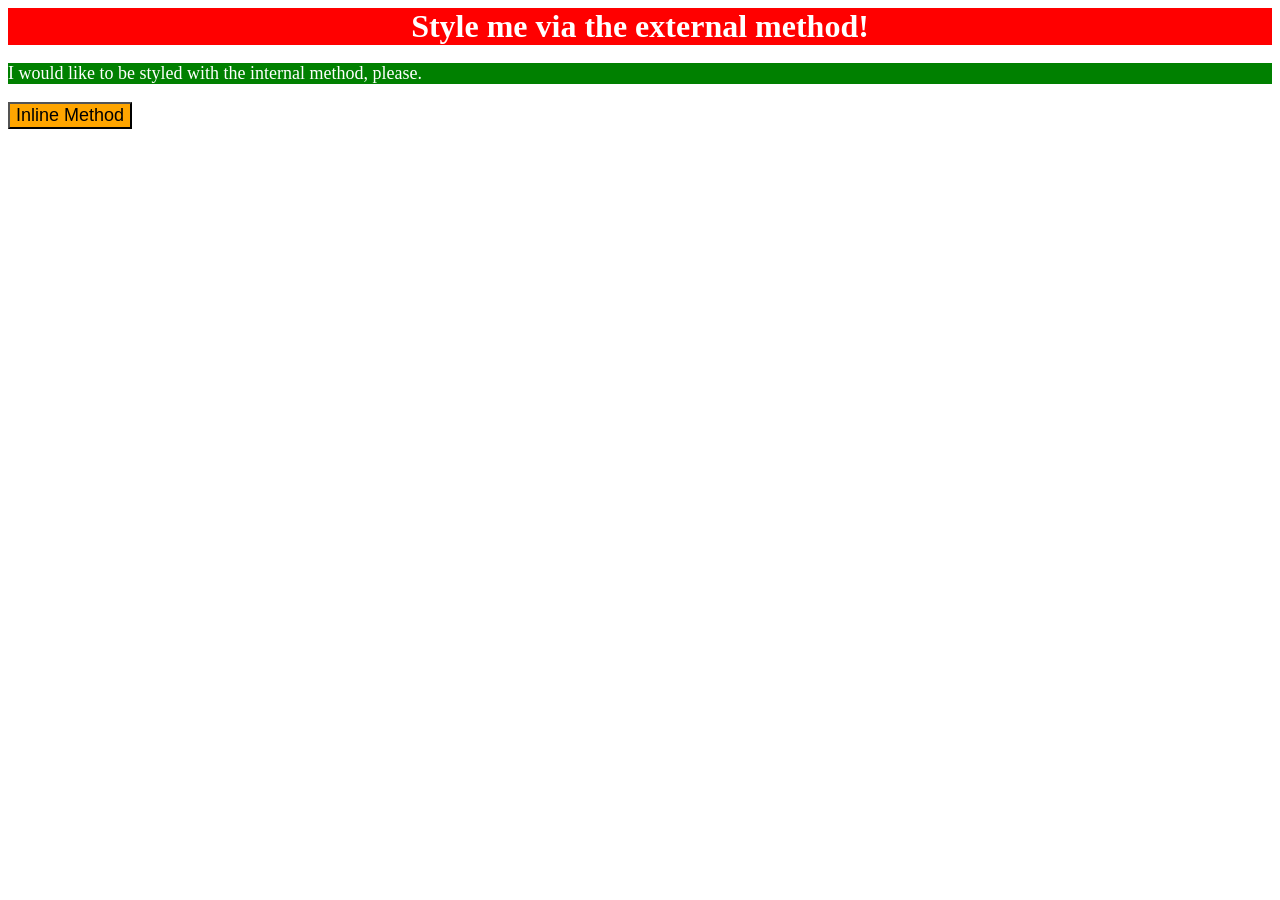
<file: foundations/intro-to-css/01-css-methods/index.html>
<!DOCTYPE html>
<html lang="en">
  <head>
    <meta charset="UTF-8">
    <meta http-equiv="X-UA-Compatible" content="IE=edge">
    <meta name="viewport" content="width=device-width, initial-scale=1.0">
    <title>Methods for Adding CSS</title>
    <link rel="stylesheet" href="styles.css">

<style>
    p {
      background-color: green;
      color: white;
      font-size: 18px;
    }
    </style>

  </head>
  <body>
    <div>Style me via the external method!</div>
    <p>I would like to be styled with the internal method, please.</p>
    <button style="background-color: orange; font-size: 18px;">Inline Method</button>
  </body>
</html>
</file>
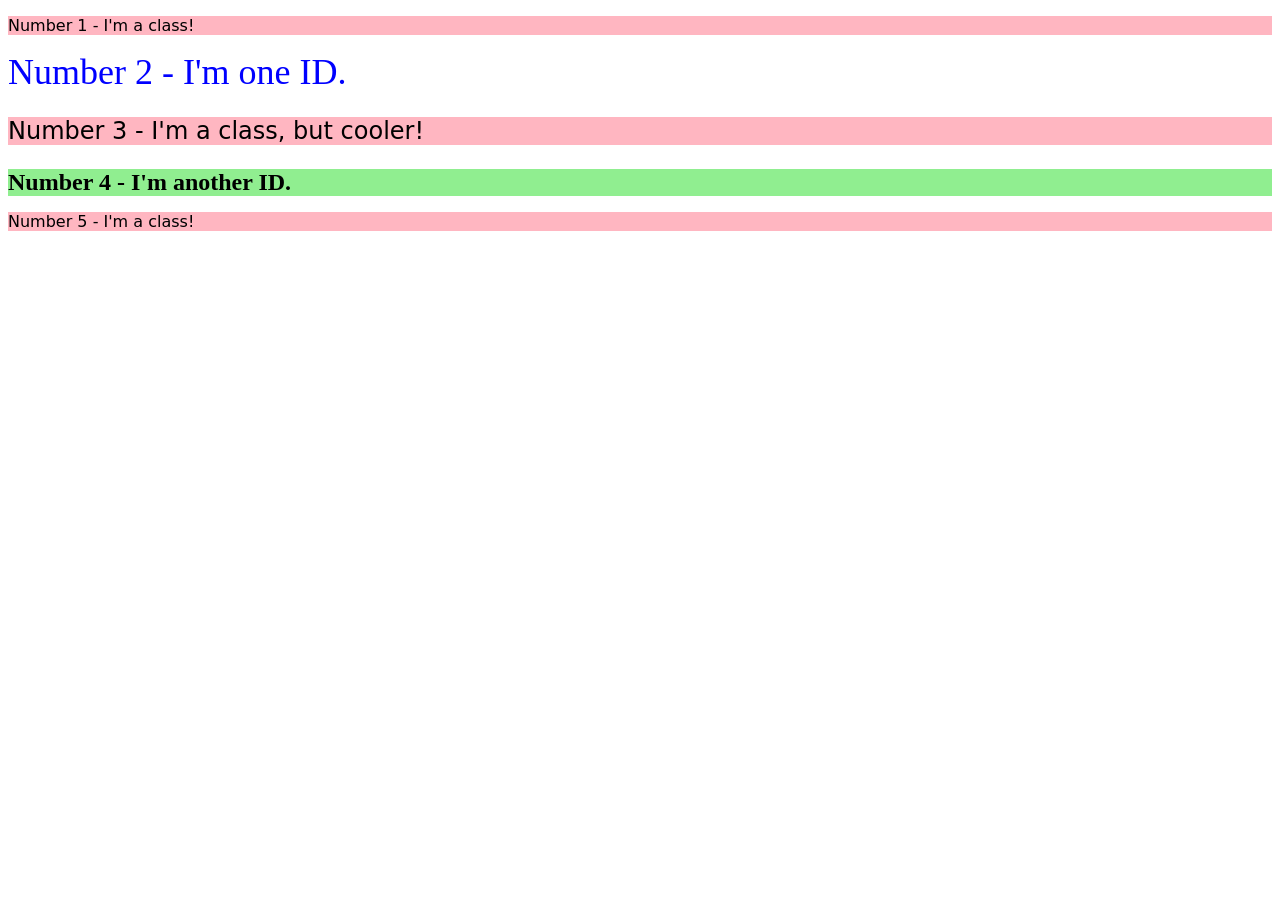
<file: foundations/intro-to-css/02-class-id-selectors/index.html>
<!DOCTYPE html>
<html lang="en">
  <head>
    <meta charset="UTF-8">
    <meta http-equiv="X-UA-Compatible" content="IE=edge">
    <meta name="viewport" content="width=device-width, initial-scale=1.0">
    <title>Class and ID Selectors</title>
    <link rel="stylesheet" href="style.css">
  </head>
  <body>
    <p class="odd">Number 1 - I'm a class!</p>
    <div id="second">Number 2 - I'm one ID.</div>
    <p class="odd number-three">Number 3 - I'm a class, but cooler!</p>
    <div id="fourth" class="number-three">Number 4 - I'm another ID.</div>
    <p class="odd">Number 5 - I'm a class!</p>
  </body>
</html>
</file>
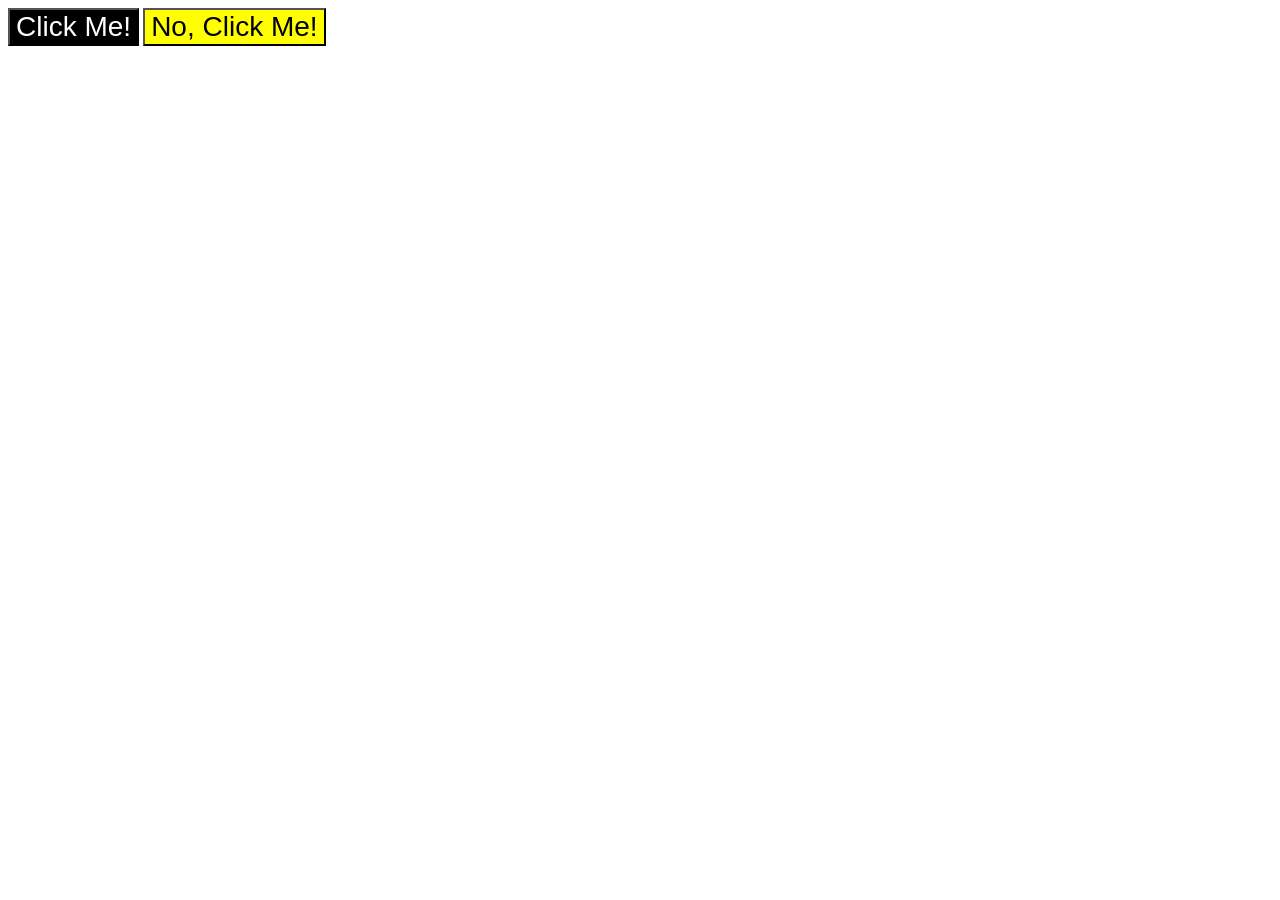
<file: foundations/intro-to-css/03-grouping-selectors/index.html>
<!DOCTYPE html>
<html lang="en">
  <head>
    <meta charset="UTF-8">
    <meta http-equiv="X-UA-Compatible" content="IE=edge">
    <meta name="viewport" content="width=device-width, initial-scale=1.0">
    <title>Grouping Selectors</title>
    <link rel="stylesheet" href="style.css">
  </head>
  <body>
    <button class="me">Click Me!</button>
    <button class="no-me">No, Click Me!</button>
  </body>
</html>
</file>
<file: foundations/intro-to-css/01-css-methods/styles.css>
div {
    background-color: red;
    color: white;
    font-size: 32px;
    text-align: center;
    font-weight: bold;
}
</file>
<file: foundations/intro-to-css/02-class-id-selectors/style.css>
/* Add CSS Styling */

.odd {
    background-color: rgb(255, 182, 193);
    font-family: 'Veranda', "DejaVu Sans", "sans-serif";
}

.number-three {
    font-size: 24px;
}

#second {
    color: rgb(0, 0, 255);
    font-size: 36px;
}

#fourth {
    background-color: rgb(144, 238, 144);
    font-weight: 700;
}
</file>
<file: foundations/intro-to-css/03-grouping-selectors/style.css>
/* Add CSS Styling */

.me,
.no-me {
    font-size: 28px;
    font-family: "Helvetica", "Times New Roman", sans-serif;
}

.me {
    color: white;
    background-color: black;
}

.no-me {
    background-color: yellow;
}
</file>
